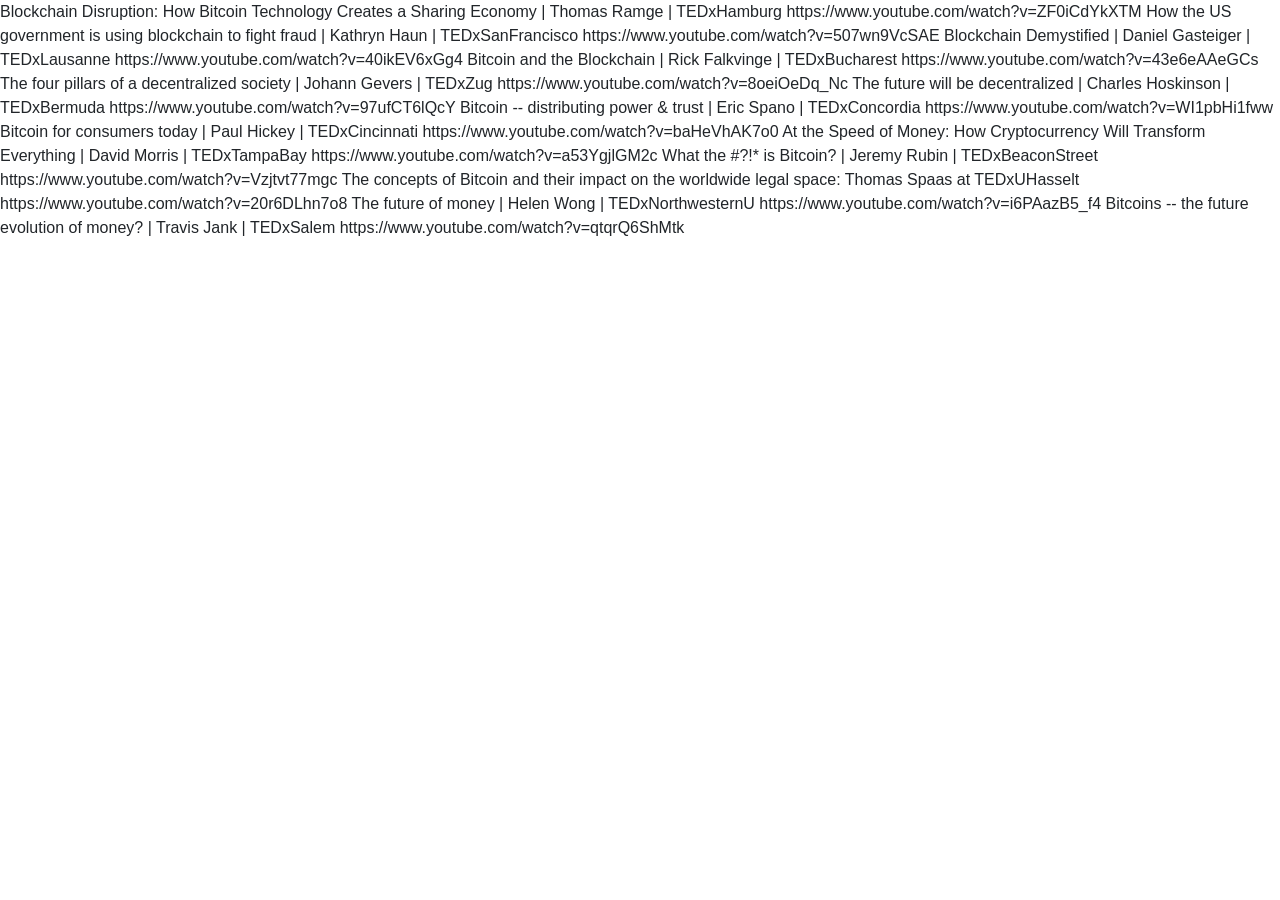
<file: rx/blockchain talks.html>
<html>
<head>
	<meta charset="UTF-8">
	<title>#BITCOIN &amp; #BLOCKCHAIN #TALKS</title>
	<link rel="stylesheet" href="https://maxcdn.bootstrapcdn.com/bootstrap/4.0.0-alpha.5/css/bootstrap.min.css" integrity="sha384-AysaV+vQoT3kOAXZkl02PThvDr8HYKPZhNT5h/CXfBThSRXQ6jW5DO2ekP5ViFdi" crossorigin="anonymous">
	<script src="https://maxcdn.bootstrapcdn.com/bootstrap/4.0.0-alpha.5/js/bootstrap.min.js" integrity="sha384-BLiI7JTZm+JWlgKa0M0kGRpJbF2J8q+qreVrKBC47e3K6BW78kGLrCkeRX6I9RoK" crossorigin="anonymous"></script>
</head>
<body>
Blockchain Disruption: How Bitcoin Technology Creates a Sharing Economy | Thomas Ramge | TEDxHamburg
https://www.youtube.com/watch?v=ZF0iCdYkXTM

How the US government is using blockchain to fight fraud | Kathryn Haun | TEDxSanFrancisco
https://www.youtube.com/watch?v=507wn9VcSAE

Blockchain Demystified | Daniel Gasteiger | TEDxLausanne
https://www.youtube.com/watch?v=40ikEV6xGg4

Bitcoin and the Blockchain | Rick Falkvinge | TEDxBucharest
https://www.youtube.com/watch?v=43e6eAAeGCs

The four pillars of a decentralized society | Johann Gevers | TEDxZug
https://www.youtube.com/watch?v=8oeiOeDq_Nc

The future will be decentralized | Charles Hoskinson | TEDxBermuda
https://www.youtube.com/watch?v=97ufCT6lQcY

Bitcoin -- distributing power & trust | Eric Spano | TEDxConcordia
https://www.youtube.com/watch?v=WI1pbHi1fww

Bitcoin for consumers today | Paul Hickey | TEDxCincinnati
https://www.youtube.com/watch?v=baHeVhAK7o0

At the Speed of Money: How Cryptocurrency Will Transform Everything | David Morris | TEDxTampaBay
https://www.youtube.com/watch?v=a53YgjlGM2c

What the #?!* is Bitcoin? | Jeremy Rubin | TEDxBeaconStreet
https://www.youtube.com/watch?v=Vzjtvt77mgc

The concepts of Bitcoin and their impact on the worldwide legal space: Thomas Spaas at TEDxUHasselt
https://www.youtube.com/watch?v=20r6DLhn7o8

The future of money | Helen Wong | TEDxNorthwesternU
https://www.youtube.com/watch?v=i6PAazB5_f4	

Bitcoins -- the future evolution of money? | Travis Jank | TEDxSalem
https://www.youtube.com/watch?v=qtqrQ6ShMtk
</body>
</html>
</file>
